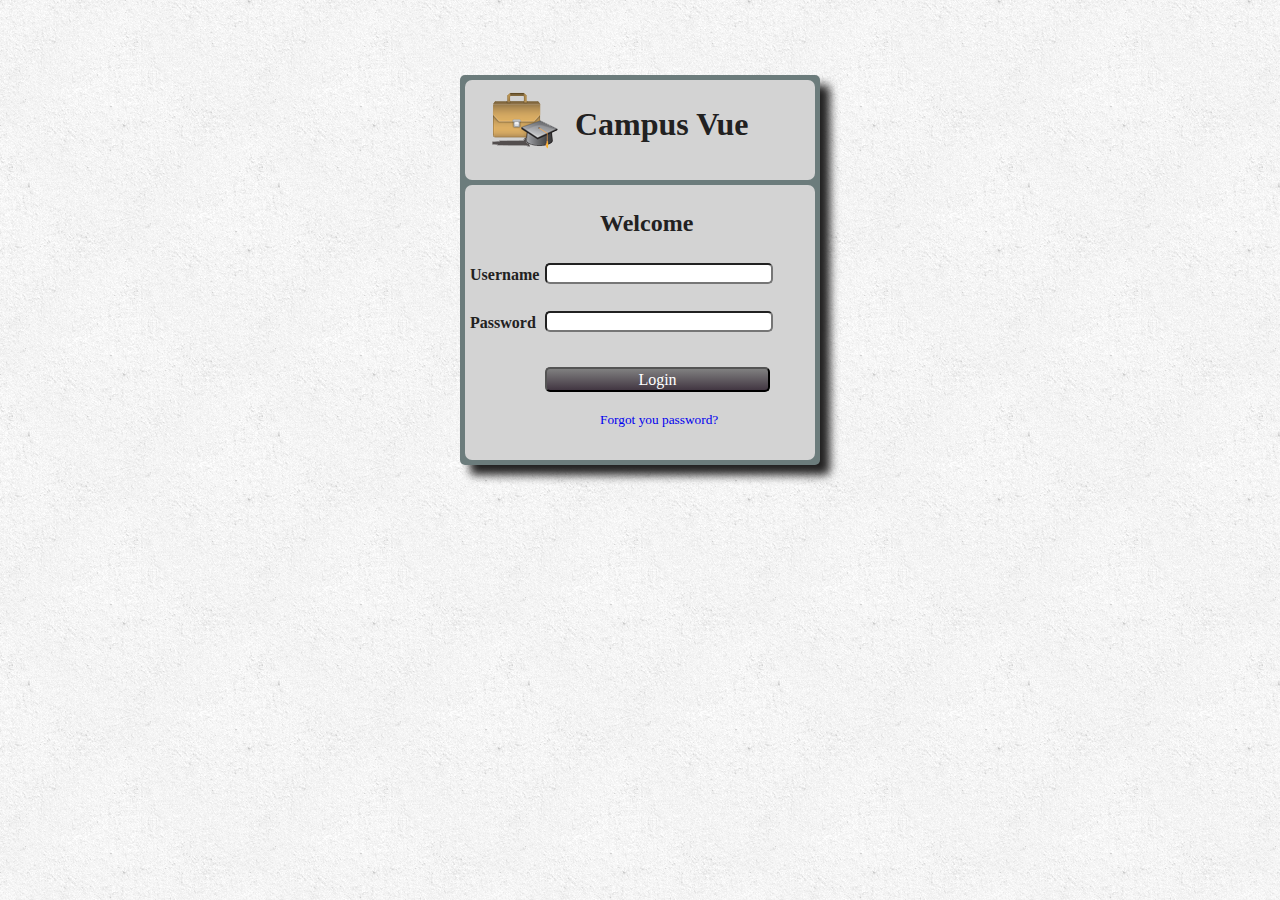
<file: Index.html>
<!doctype html>
<html>
<head>
<title>index.html</title>
<meta http-equiv="content-type" content="text/html; charset=UTF-8">
<link rel="stylesheet" type="text/css" href="styles/Index.css">
<script type='text/javascript' src='js/Login.js'></script>
</head>
<body>
<div id='container'>
<div id='logocontainer'>
<div id='softwareLogoDivision'><img src='images/softwareLogo.png'></div><div id='softwareTitleDivision'><h1>Campus Vue<h1></div>
</div>
<div id='loginContainer'>
<div id='loginTitleDivision'><h2>Welcome</h2></div>
<div id='usernameNameDivision'><h4>Username</h4></div><div id='usernameInputBoxDivision'><input type='text' name='username' id='username'></div><div id='usernameErrorIconDivision'><img src='images/errorIcon.png' id='usernameErrorIcon'/></div>
<div id='passwordNameDivision'><h4>Password</h4></div><div id='passwordInputBoxDivision'><input type='password' name='password' id='password'></div><div id='passwordErrorIconDivision'><img src='images/errorIcon.png' id='passwordErrorIcon'/></div>
<div id='loginButtonDivision'><button type='button' onclick='login()' id='loginButton'>Login</button></div>
<div id='forgotPasswordDivision'><a href='ResetPassword.html'>Forgot you password?</a></div>
</div>
</div>
<form id='loginForm' action='' method='POST'></form>
</body>
</html>
</file>
<file: styles/Index.css>
body
{
background: url("../images/pageBackground.png");
}

h1
{
color:#222121;
}

h2
{
color:#222121;
}

h4
{
color:#222121;
}

a
{
text-decoration: none;
}

a:hover
{
text-decoration: underline;
}

#container
{
margin-top:75px;
margin-left:auto;
margin-right:auto;
height:390px;
width:360px;
border-radius:5px;
background-color: #6c7c7c;
box-shadow: 10px 10px 10px #222121;
}


#logocontainer
{
background-color: lightgrey;
margin-left:5px;
margin-top: 5px;
width: 350px;
height:100px;
float:left;
border-radius: 7px;
}

#softwareLogoDivision
{
height: 70px;
width:70px;
float: left;
margin-top: 10px;
margin-left:25px;
}

#softwareTitleDivision
{
height:70px;
width: 230px;
float:left;
margin-top:5px;
margin-left:15px;
}

#loginContainer
{
height:275px;
width:350px;
float:left;
margin-top:5px;
margin-left: 5px;
border-radius:7px;
background-color:lightgrey;
}

#loginTitleDivision
{
height:40px;
width:175px;
float:left;
margin-top:5px;
margin-left:135px;
}



#usernameNameDivision
{
height:40px;
width:70px;
float:left;
margin-left:5px;
margin-top:15px;
}

#usernameInputBoxDivision
{
height:25px;
width:230px;
float:left;
margin-top:33px;
margin-left:5px;
}

#username
{
border-radius:5px;
-moz-width: 225px;
-webkit-width: 225px;
width: 220px;
}

#password
{
border-radius: 5px;
-moz-width : 225px;
-webkit-width : 225px;
width: 220px;
}


#passwordNameDivision
{
height:40px;
width:70px;
float:left;
margin-left:5px;
margin-top:5px;
}

#passwordInputBoxDivision
{
height:25px;
width:230px;
float:left;
margin-top:23px;
margin-left:5px;
}

#usernameErrorIconDivision
{
height:29px;
width:29px;
float:left;
margin-top:29px;
}

#usernameErrorIcon
{
display:none;
cursor:pointer;
}

#passwordErrorIcon
{
display:none;
cursor:pointer;
}

#passwordErrorIconDivision
{
height:29px;
width:29px;
float:left;
margin-top:20px;
}

#loginButtonDivision
{
height:25px;
width:225px;
float:left;
margin-top:30px;
margin-left:80px;
}

#forgotPasswordDivision
{
width:200px;
height:20px;
float:left;
margin-top:20px;
margin-left:135px;
font-size: 10pt;
}


#loginButton 
{
height:25px;
float:left;
width:225px;
background: gray;  
background-image: linear-gradient(to bottom, gray, #423642);
border-radius: 5px;
font-family: Georgia;
color: #ffffff;
font-size: 16px;
}

#loginButton:hover 
{
cursor:pointer;
background: #403540;
background-image: linear-gradient(to bottom, #403540, gray);
}
</file>
